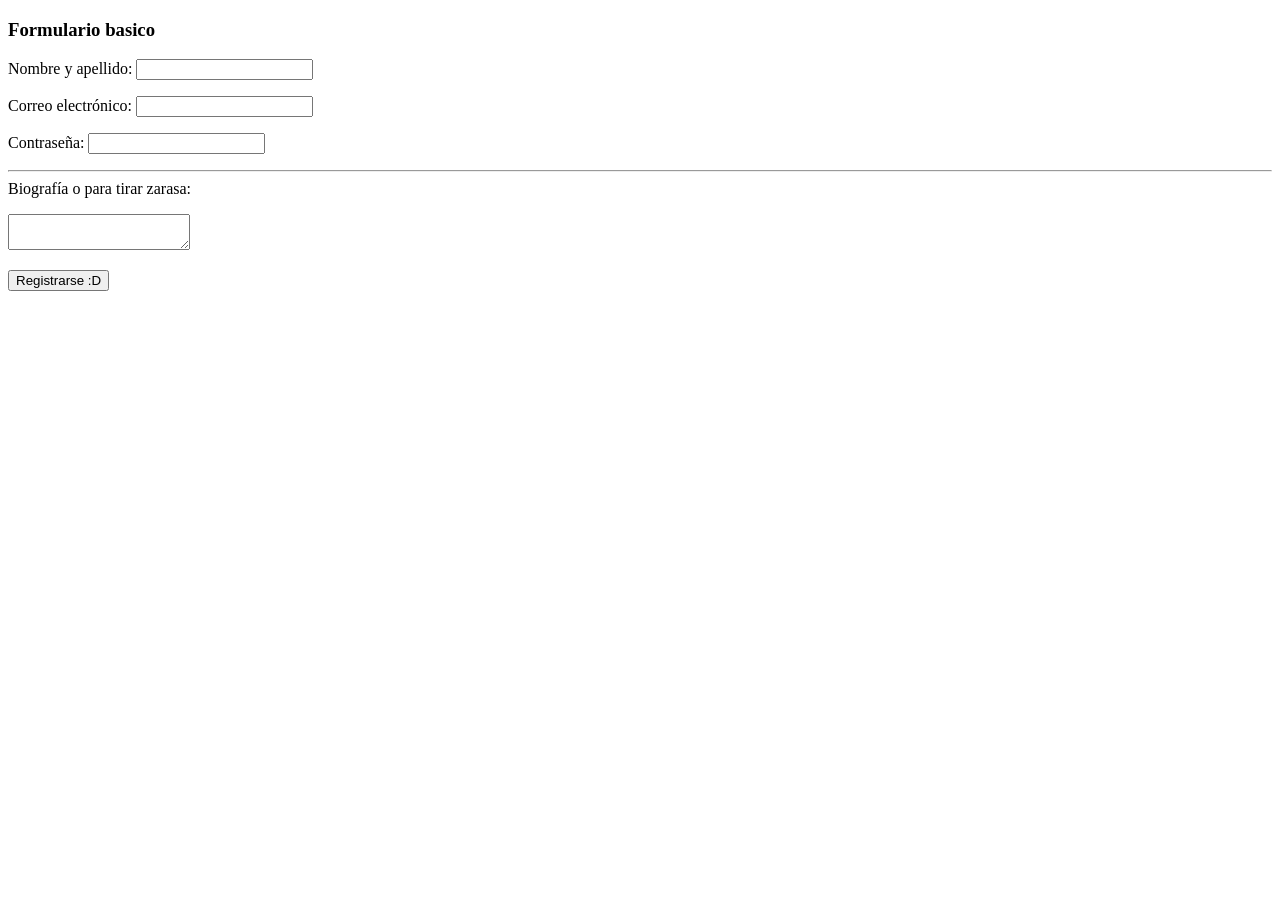
<file: tp3/ejercicio1/index.html>
<!DOCTYPE html>
<html lang="en">
<head>
    <meta charset="UTF-8">
    <meta name="viewport" content="width=device-width, initial-scale=1.0">
    <title>Formulario_1</title>
</head>
<body>

    <main>
        <section id="container">
            <article id="cositoquesirveparahacerelform">
                <h1>Formulario basico</h1>
                <form action="datos.html" method="post">

                    <p>
                        <label for="name">Nombre y apellido:</label>
                        <input type="text" id="name" name="name" required>
                    </p>

                    <p>
                        <label for="email">Correo electrónico:</label>
                        <input type="email" id="email" name="email" required>
                    </p>

                    <p>
                        <label for="password">Contraseña:</label>
                        <input type="password" id="password" name="password" required>
                    </p>

                    <hr>

                    <label for="message">Biografía o para tirar zarasa:</label>

                    <p>
                        <textarea id="message" name="message" required></textarea>
                    </p>

                    <p>
                        <button type="submit">Registrarse :D</button>
                    </p>
                </form>

            </article>

       

        </section>

    </main>
</body>
</html>
</file>
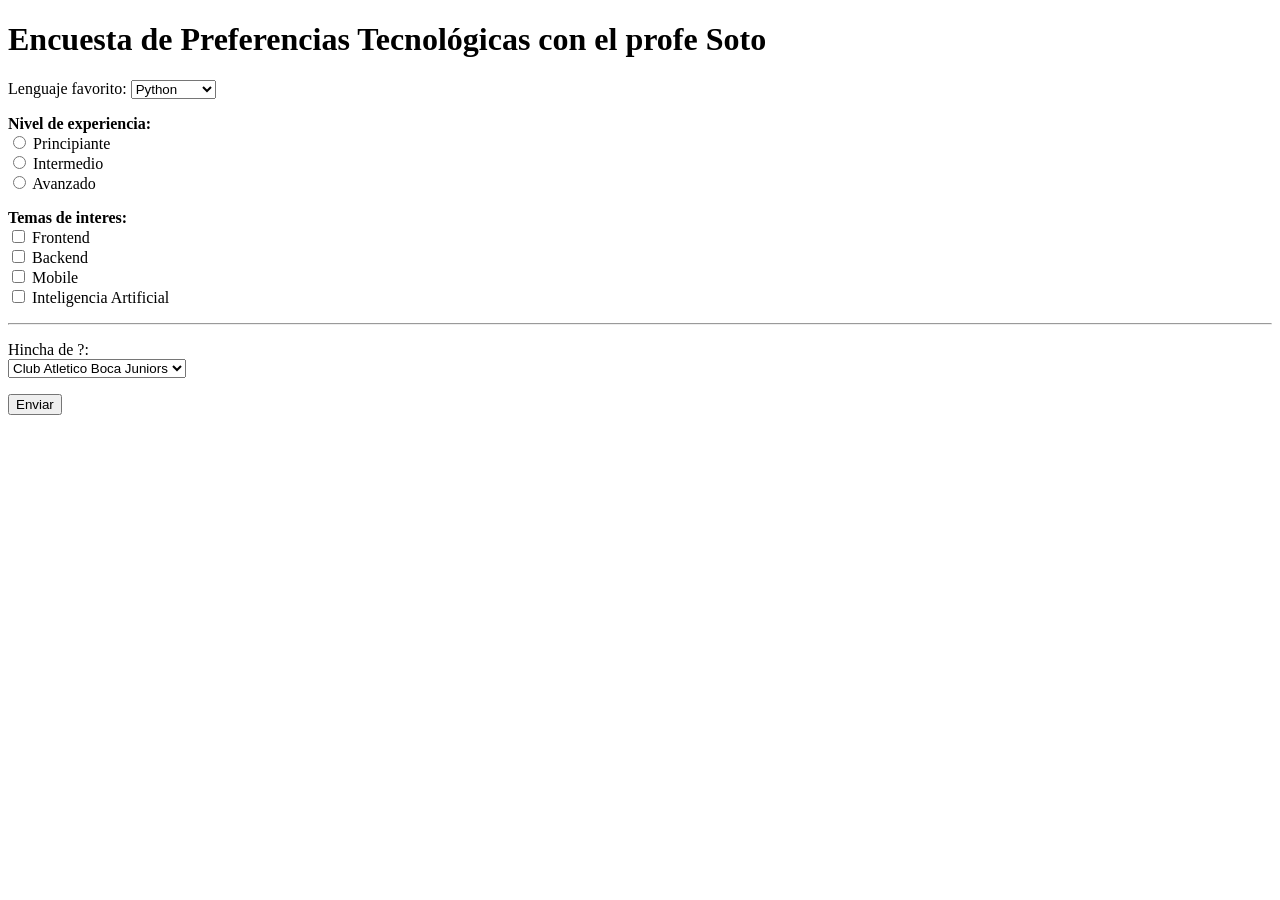
<file: tp3/ejercicio2/index.html>
<!DOCTYPE html>
<html lang="en">
<head>
    <meta charset="UTF-8">
    <meta name="viewport" content="width=device-width, initial-scale=1.0">
    <title>Encuesta de Preferencias Tecnológicas</title>

</head>
<body>
    <form action="datos.html" method="post">
        <h1>Encuesta de Preferencias Tecnológicas con el profe Soto</h1>

        <p>
            <label for="lenguaje">Lenguaje favorito: </label>
            <select id="lenguajes">
                <option value="Python">Python</option>
                <option value="JavaScript">JavaScript</option>
                <option value="Java">Java</option>
                <option value="CSharp">C#</option>
            </select>
        </p>
        <p>
            <label for="niveldeexperiencia"> <b> Nivel de experiencia: </b> </label> <br>
            <input type="radio" name="experiencia" value="principiante" id="principiante">
            <label for="principiante">Principiante </label> <br>
            <input type="radio" name="experiencia" value="intermedio" id="intermedio">
            <label for="intermedio">Intermedio </label> <br>
            <input type="radio" name="experiencia" value="avanzado" id="avanzado">
            <label for="avanzado">Avanzado </label> <br>
        </p>
        <p>
            <b>Temas de interes: </b> <br>
            <input type="checkbox" value="frontend">
            <label>Frontend</label> <br>
            <input type="checkbox" value="backend">
            <label>Backend</label> <br>
            <input type="checkbox" value="mobile">
            <label>Mobile</label> <br>
            <input type="checkbox" value="ia">
            <label>Inteligencia Artificial</label> <br>
        </p>
            <hr>
        <p>
            <label for="equipo">Hincha de ?: </label> <br>
            <select id="club">
                <option value="Boca">Club Atletico Boca Juniors</option>
                <option value="Descendido1">Descendido #1</option>
                <option value="Descendido2">Descendido #2</option>
                <option value="Descendido3">Descendido #3</option>
                <option value="otro">Otro descendido</option>
            </select>
        </p>

        <button type="submit"> Enviar </button>

        

        
    </form>
</body>
</html>
</file>
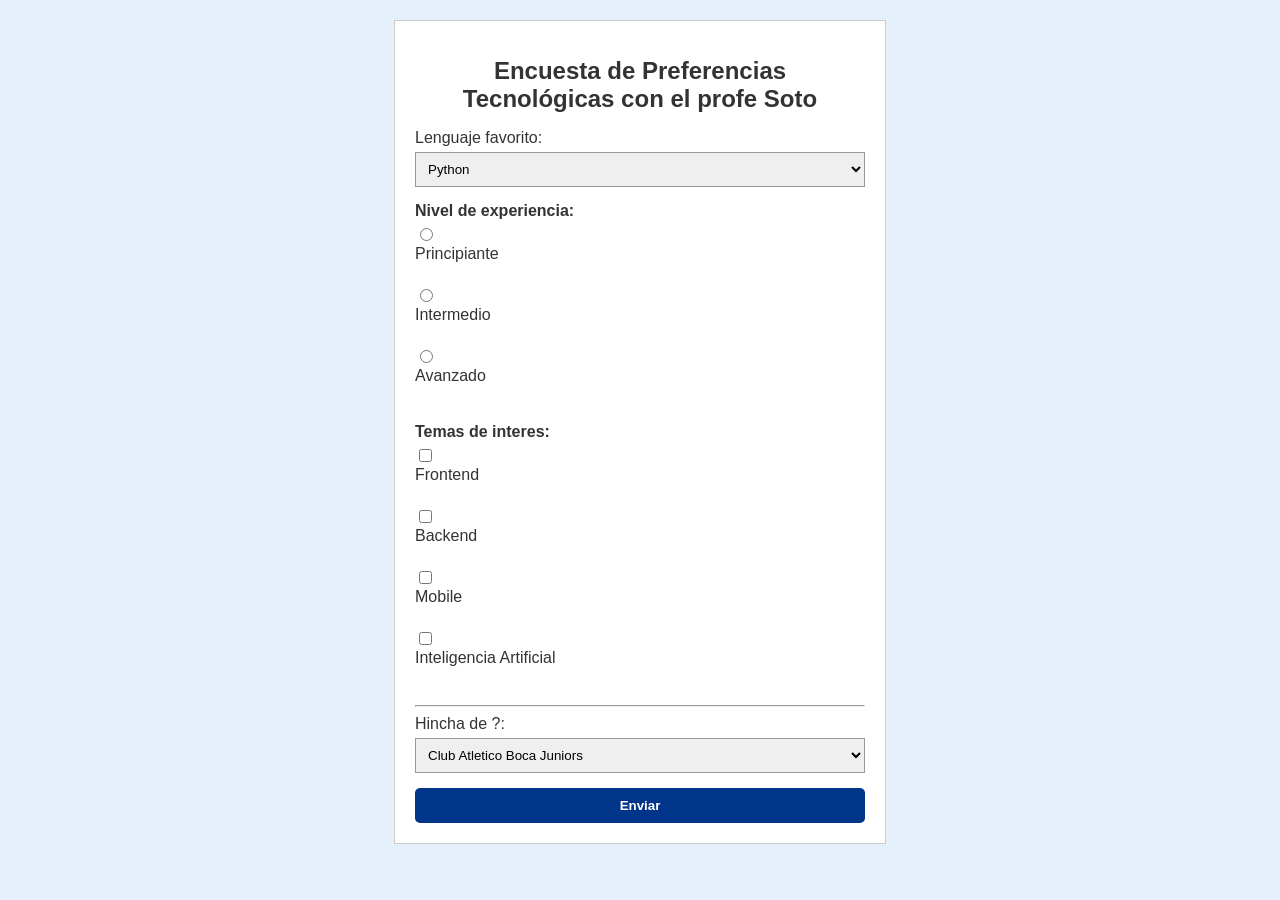
<file: New folder/Lab_Apps6to2da/tp4/index.html>
<!DOCTYPE html>
<html lang="en">
<head>
    <meta charset="UTF-8">
    <meta name="viewport" content="width=device-width, initial-scale=1.0">
    <title>Encuesta de Preferencias Tecnológicas</title>
    <link rel="stylesheet" href="estilo.css">
</head>

<body id="body">
    <div id="box-main">
        <form action="datos.html" method="post">
            <h1>Encuesta de Preferencias Tecnológicas con el profe Soto</h1>

            <div class="campo">
                <label for="lenguajes">Lenguaje favorito: </label>
                <select id="lenguajes">
                    <option value="Python">Python</option>
                    <option value="JavaScript">JavaScript</option>
                    <option value="Java">Java</option>
                    <option value="CSharp">C#</option>
                </select>
            </div>

            <div class="campo">
                <label> <b> Nivel de experiencia: </b> </label>
                <input type="radio" name="experiencia" value="principiante" id="principiante">
                <label for="principiante">Principiante </label> <br>
                <input type="radio" name="experiencia" value="intermedio" id="intermedio">
                <label for="intermedio">Intermedio </label> <br>
                <input type="radio" name="experiencia" value="avanzado" id="avanzado">
                <label for="avanzado">Avanzado </label> <br>
            </div>

            <div class="campo">
                <label><b>Temas de interes: </b></label>
                <input type="checkbox" value="frontend" id="frontend">
                <label for="frontend">Frontend</label> <br>
                <input type="checkbox" value="backend" id="backend">
                <label for="backend">Backend</label> <br>
                <input type="checkbox" value="mobile" id="mobile">
                <label for="mobile">Mobile</label> <br>
                <input type="checkbox" value="ia" id="ia">
                <label for="ia">Inteligencia Artificial</label> <br>
            </div>

            <hr>

            <div class="campo">
                <label for="club">Hincha de ?: </label>
                <select id="club">
                    <option value="Boca">Club Atletico Boca Juniors</option>
                    <option value="Descendido1">Descendido #1</option>
                    <option value="Descendido2">Descendido #2</option>
                    <option value="Descendido3">Descendido #3</option>
                    <option value="otro">Otro descendido</option>
                </select>
            </div>

            <button type="submit" class="boton-enviar"> Enviar </button>

        </form>
    </div> </body>
</html>
</file>
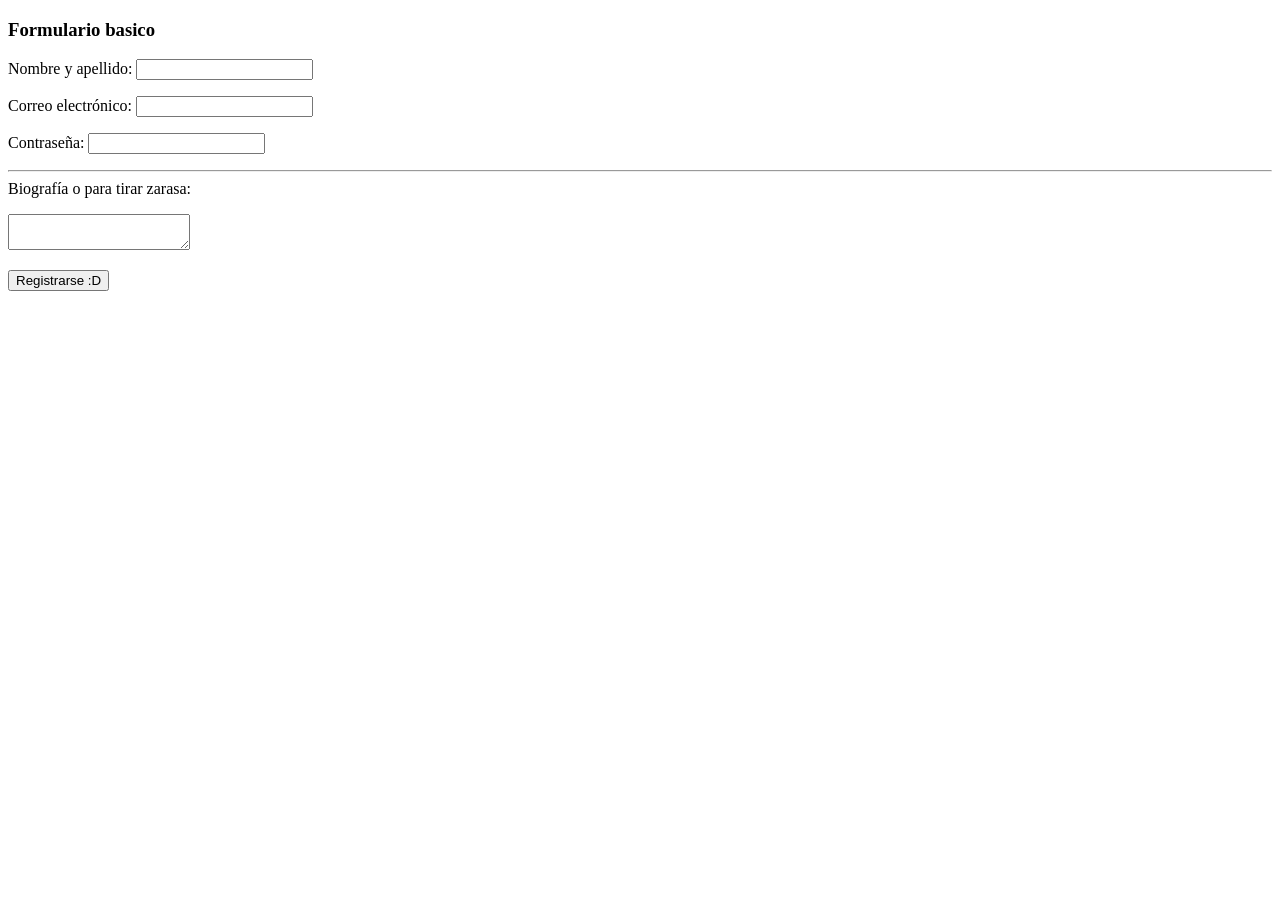
<file: New folder/Lab_Apps6to2da/tp3/ejercicio1/index.html>
<!DOCTYPE html>
<html lang="en">
<head>
    <meta charset="UTF-8">
    <meta name="viewport" content="width=device-width, initial-scale=1.0">
    <title>Formulario_1</title>
</head>
<body>

    <main>
        <section id="container">
            <article id="cositoquesirveparahacerelform">
                <h1>Formulario basico</h1>
                <form action="datos.html" method="post">

                    <p>
                        <label for="name">Nombre y apellido:</label>
                        <input type="text" id="name" name="name" required>
                    </p>

                    <p>
                        <label for="email">Correo electrónico:</label>
                        <input type="email" id="email" name="email" required>
                    </p>

                    <p>
                        <label for="password">Contraseña:</label>
                        <input type="password" id="password" name="password" required>
                    </p>

                    <hr>

                    <label for="message">Biografía o para tirar zarasa:</label>

                    <p>
                        <textarea id="message" name="message" required></textarea>
                    </p>

                    <p>
                        <button type="submit">Registrarse :D</button>
                    </p>
                </form>

            </article>

       

        </section>

    </main>
</body>
</html>
</file>
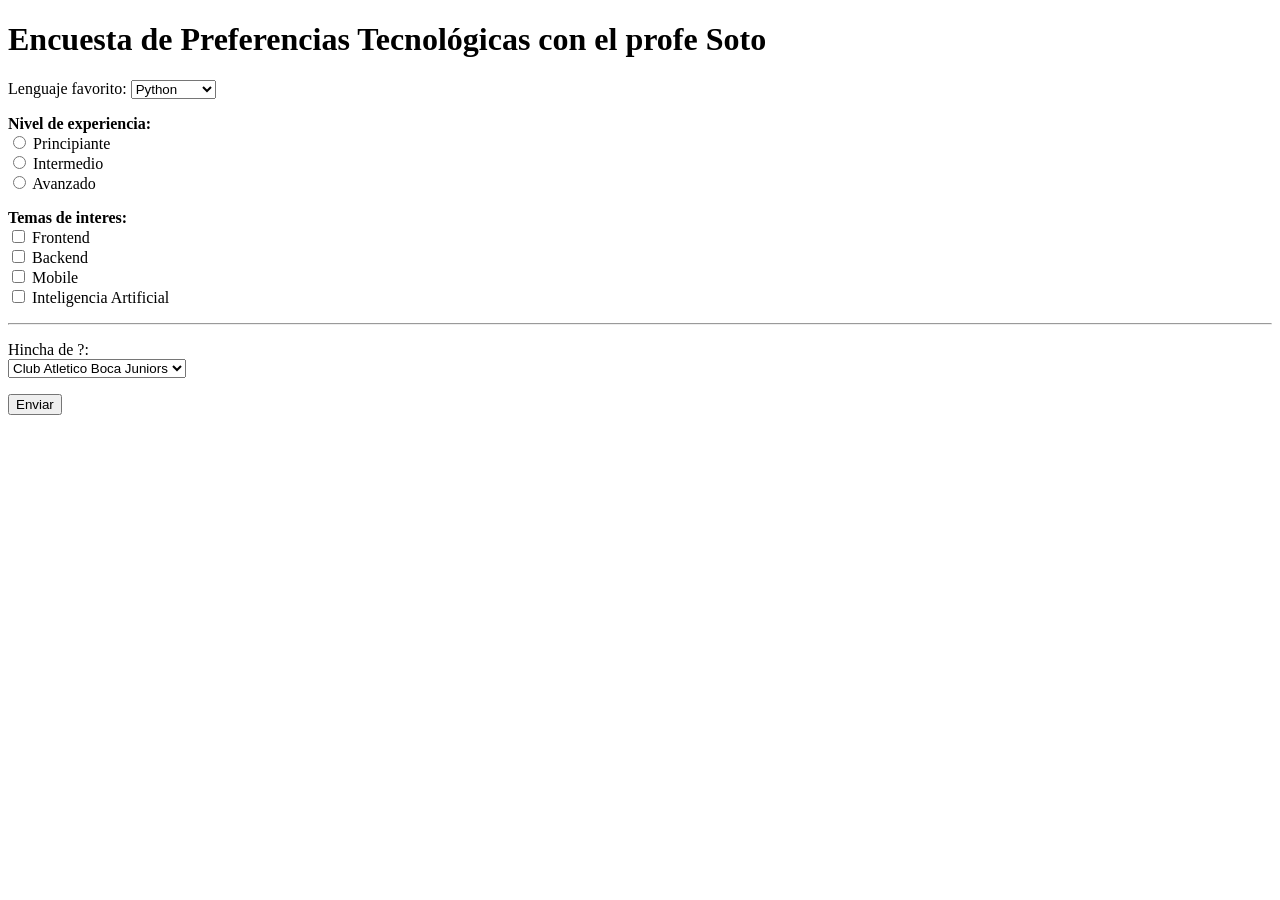
<file: New folder/Lab_Apps6to2da/tp3/ejercicio2/index.html>
<!DOCTYPE html>
<html lang="en">
<head>
    <meta charset="UTF-8">
    <meta name="viewport" content="width=device-width, initial-scale=1.0">
    <title>Encuesta de Preferencias Tecnológicas</title>

</head>
<body>
    <form action="datos.html" method="post">
        <h1>Encuesta de Preferencias Tecnológicas con el profe Soto</h1>

        <p>
            <label for="lenguaje">Lenguaje favorito: </label>
            <select id="lenguajes">
                <option value="Python">Python</option>
                <option value="JavaScript">JavaScript</option>
                <option value="Java">Java</option>
                <option value="CSharp">C#</option>
            </select>
        </p>
        <p>
            <label for="niveldeexperiencia"> <b> Nivel de experiencia: </b> </label> <br>
            <input type="radio" name="experiencia" value="principiante" id="principiante">
            <label for="principiante">Principiante </label> <br>
            <input type="radio" name="experiencia" value="intermedio" id="intermedio">
            <label for="intermedio">Intermedio </label> <br>
            <input type="radio" name="experiencia" value="avanzado" id="avanzado">
            <label for="avanzado">Avanzado </label> <br>
        </p>
        <p>
            <b>Temas de interes: </b> <br>
            <input type="checkbox" value="frontend">
            <label>Frontend</label> <br>
            <input type="checkbox" value="backend">
            <label>Backend</label> <br>
            <input type="checkbox" value="mobile">
            <label>Mobile</label> <br>
            <input type="checkbox" value="ia">
            <label>Inteligencia Artificial</label> <br>
        </p>
            <hr>
        <p>
            <label for="equipo">Hincha de ?: </label> <br>
            <select id="club">
                <option value="Boca">Club Atletico Boca Juniors</option>
                <option value="Descendido1">Descendido #1</option>
                <option value="Descendido2">Descendido #2</option>
                <option value="Descendido3">Descendido #3</option>
                <option value="otro">Otro descendido</option>
            </select>
        </p>

        <button type="submit"> Enviar </button>

        

        
    </form>
</body>
</html>
</file>
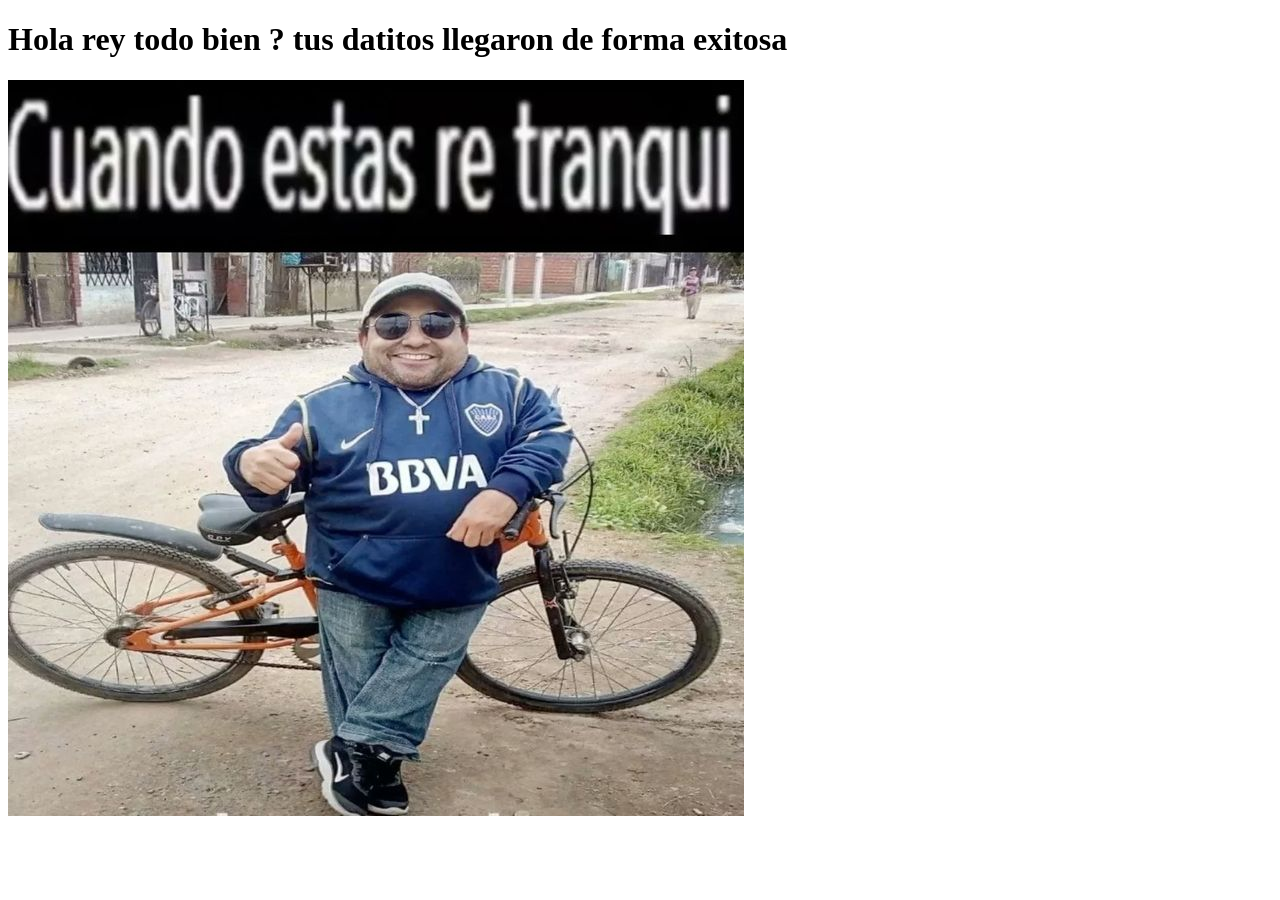
<file: tp3/ejercicio1/datos.html>
<!DOCTYPE html>
<html lang="en">
<head>
    <meta charset="UTF-8">
    <meta name="viewport" content="width=device-width, initial-scale=1.0">
    <title>aguanteboquita</title>
</head>
<body>
    <h1>Hola rey todo bien ? tus datitos llegaron de forma exitosa</h1>
    <img src="enanobostero.jpg" alt="enanobostero">
</body>
</html>
</file>
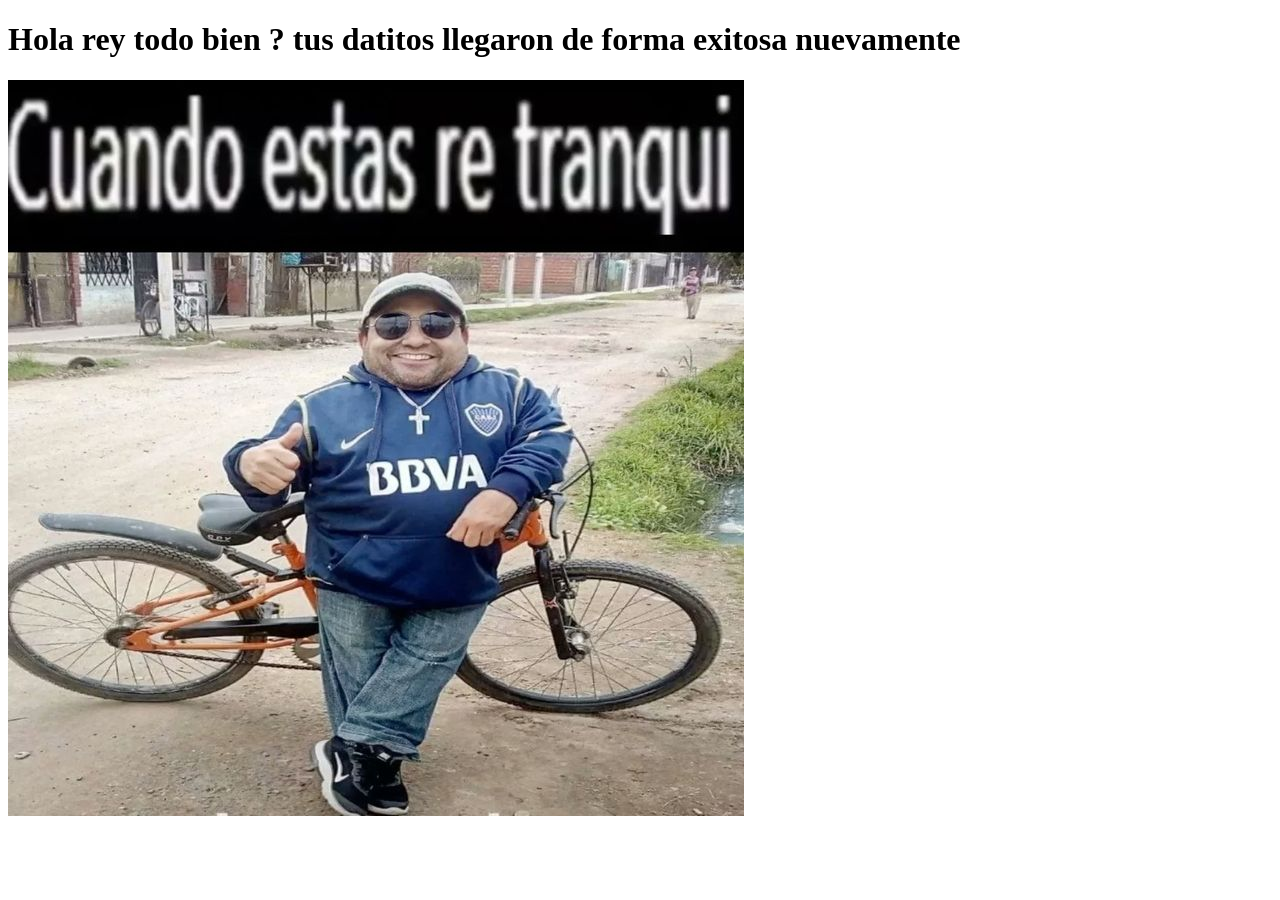
<file: tp3/ejercicio2/datos.html>
<!DOCTYPE html>
<html lang="en">
<head>
    <meta charset="UTF-8">
    <meta name="viewport" content="width=device-width, initial-scale=1.0">
    <title>aguanteboquita</title>
</head>
<body>
    <h1>Hola rey todo bien ? tus datitos llegaron de forma exitosa nuevamente</h1>
    <img src="enanobostero.jpg" alt="enanobostero">
</body>
</html>
</file>
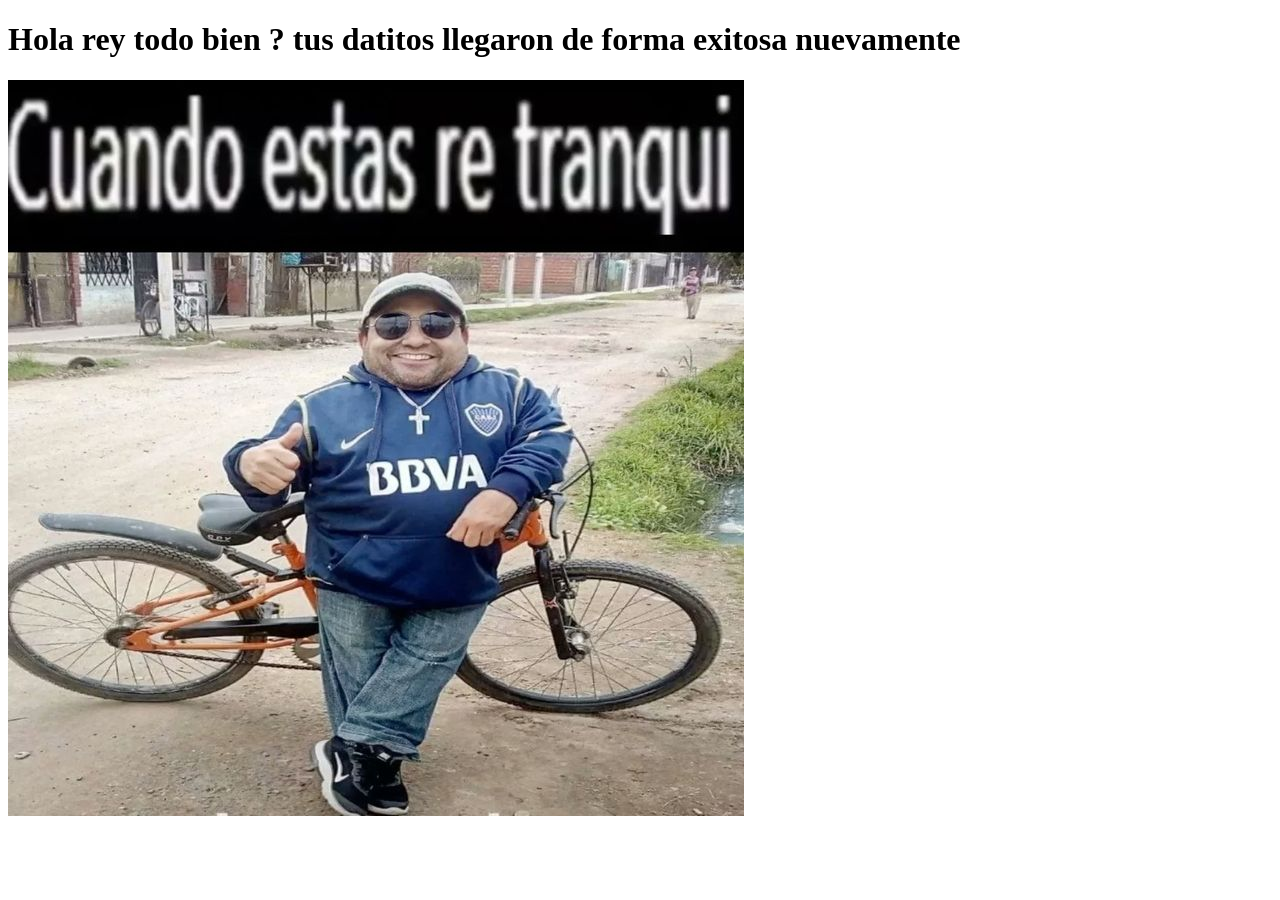
<file: New folder/Lab_Apps6to2da/tp4/datos.html>
<!DOCTYPE html>
<html lang="en">
<head>
    <meta charset="UTF-8">
    <meta name="viewport" content="width=device-width, initial-scale=1.0">
    <title>aguanteboquita</title>
</head>
<body>
    <h1>Hola rey todo bien ? tus datitos llegaron de forma exitosa nuevamente</h1>
    <img src="enanobostero.jpg" alt="enanobostero">
</body>
</html>
</file>
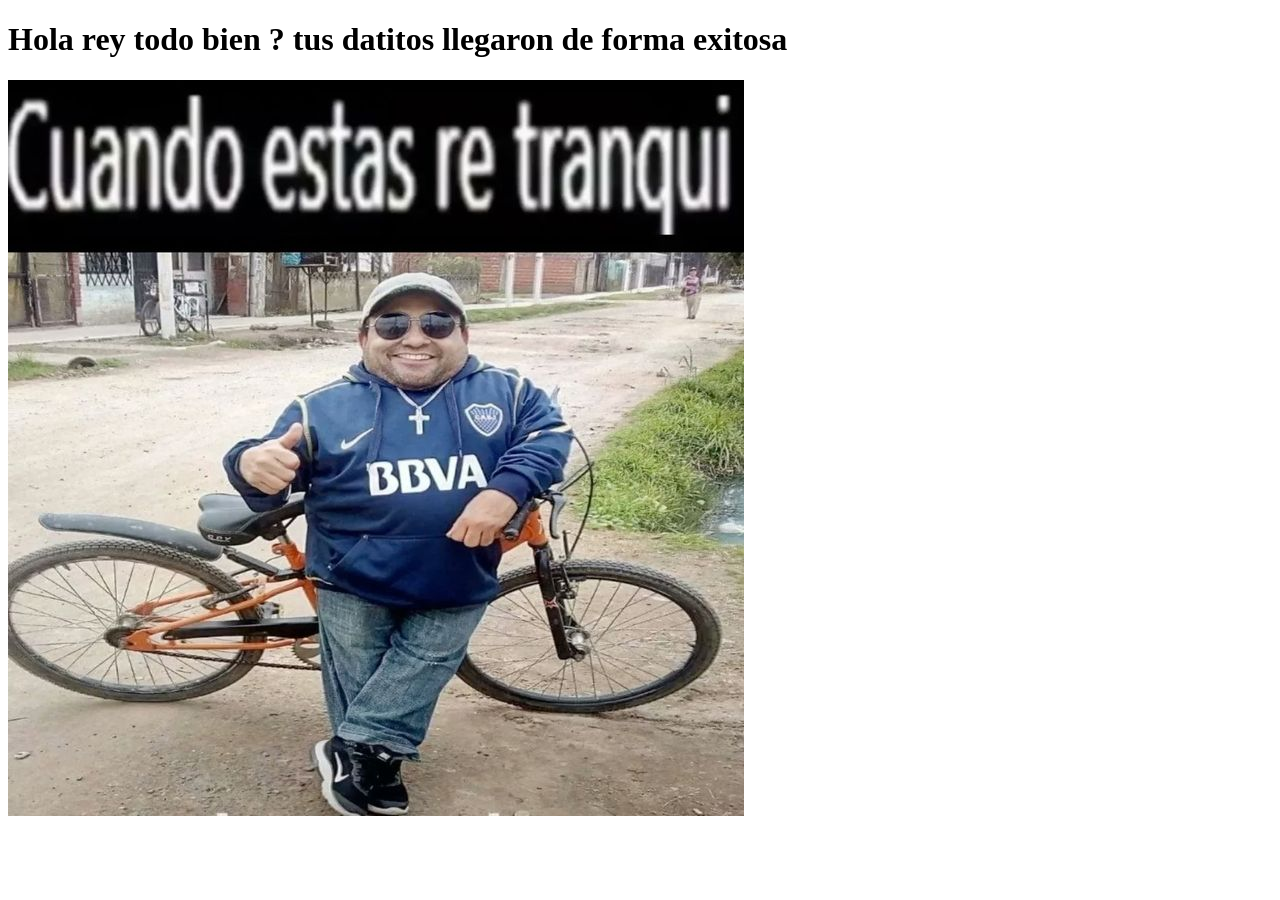
<file: New folder/Lab_Apps6to2da/tp3/ejercicio1/datos.html>
<!DOCTYPE html>
<html lang="en">
<head>
    <meta charset="UTF-8">
    <meta name="viewport" content="width=device-width, initial-scale=1.0">
    <title>aguanteboquita</title>
</head>
<body>
    <h1>Hola rey todo bien ? tus datitos llegaron de forma exitosa</h1>
    <img src="enanobostero.jpg" alt="enanobostero">
</body>
</html>
</file>
<file: New folder/Lab_Apps6to2da/tp4/estilo.css>
/* ==========================================
   CONSIGNA 2: ESTILOS POR ETIQUETA
   ========================================== */

/* Fondo, tipografía y color de texto */
body {
    background-color: #e6f0fa; /* Un azulcito muy claro de fondo */
    font-family: Cambria, sans-serif;
    color: #333333;
}

/* Título: tamaño, peso (negrita) y alineación al centro */
h1 {
    font-size: 24px;
    font-weight: bold;
    text-align: center;
}

/* Las etiquetas se muestran como bloque con margen inferior */
label {
    display: block;
    margin-bottom: 5px;
}

/* Ancho completo, espacio interno (padding) y borde */
select {
    width: 100%;
    padding: 8px;
    border: 1px solid #999999;
}





/* ID para el contenedor principal: ancho máximo, centrado y padding */
#box-main {
    max-width: 450px;
    margin: 20px auto; /* El "auto" hace que se centre en la pantalla */
    background-color: #ffffff; /* Fondo blanco para que resalte */
    padding: 20px;
    border: 1px solid #cccccc;
    display: flex;
    flex-direction: center;
    justify-content: center;
    
}

/* Clase campo para agrupar con un margen inferior */
.campo {
    margin-bottom: 15px;
}

/* Clase boton-enviar: color, padding y bordes redondeados */
.boton-enviar {
    background-color: #00358a; /* Azul de Boca */
    color: #ffffff; /* Texto blanco */
    padding: 10px;
    border: none;
    border-radius: 5px; /* Bordes redondeados */
    width: 100%;
    font-weight: bold;
    cursor: pointer;
}




/* Cuando el usuario hace clic o selecciona el menú desplegable */
select:focus {
    border-color: #f2a900; /* Borde amarillo/oro */
    background-color: #fffdf0;
}

/* Cuando pasamos el mouse por encima del botón */
.boton-enviar:hover {
    background-color: #001a4d; /* Se pone un azul más oscuro */
}
</file>
